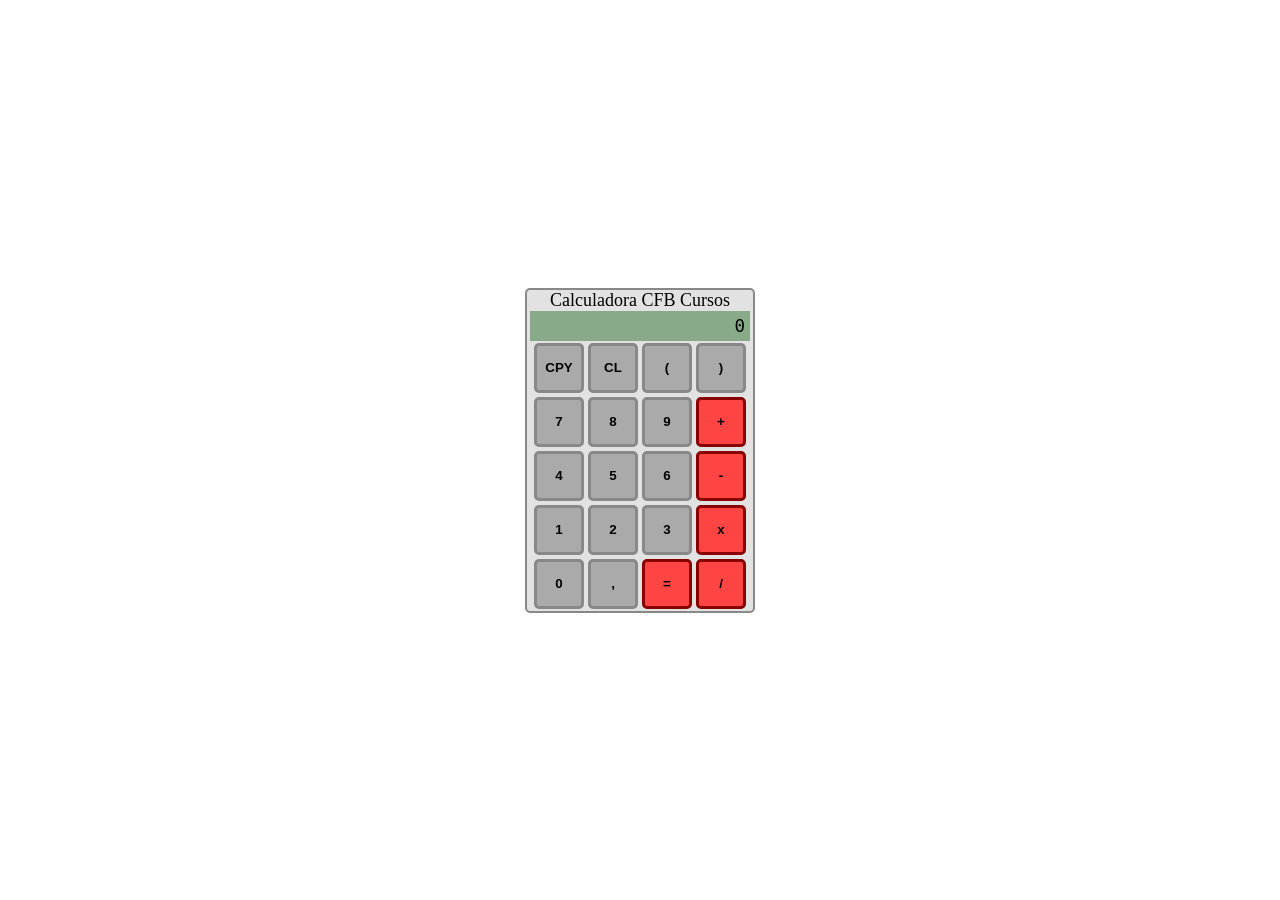
<file: index.html>
<!DOCTYPE html>
<html lang="en">
<head>
    <meta charset="UTF-8">
    <meta name="viewport" content="width=device-width, initial-scale=1.0">
    <title>Document</title>
    <link rel="stylesheet" href="style.css">
</head>
<body>
    <div class="calc" id="calc">
        <div id="div_nome" class="div_nome">
            <p>Calculadora CFB Cursos</p>
        </div>
        <div id="div_display" class="div_display">
            <p id="display" class="display">0</p>
        </div>
        <div id="div_teclas" class="div_teclas">
            <button id="tcopy" class="tecla">CPY</button>
            <button id="tlimpar" class="tecla">CL</button>
            <button id="t(" class="tecla num">(</button>
            <button id="t)" class="tecla num">)</button>
            <button id="t7" class="tecla num">7</button>
            <button id="t8" class="tecla num">8</button>
            <button id="t9" class="tecla num">9</button>
            <button id="t+" class="tecla teclaOp op">+</button>
            <button id="t4" class="tecla num">4</button>
            <button id="t5" class="tecla num">5</button>
            <button id="t6" class="tecla num">6</button>
            <button id="t-" class="tecla teclaOp op">-</button>
            <button id="t1" class="tecla num">1</button>
            <button id="t2" class="tecla num">2</button>
            <button id="t3" class="tecla num">3</button>
            <button id="tx" class="tecla teclaOp op">x</button>
            <button id="t0" class="tecla num">0</button>
            <button id="tseparador" class="tecla num">,</button>
            <button id="tigual" class ='tecla teclaOp ress'> =</button>
            <button id="t/" class ='tecla teclaOp op' >/</button>

        </div>

        
        
    </div>









    <script src="script.js"></script>
</body>
</html>
</file>
<file: style.css>
*{
    padding: 0px;
    margin: 0px;
    border: none;
    box-sizing: border-box;
}

body{
    height: 100vh;
    display: flex;
    justify-content: center;
    align-items: center;
    font-size: large;
}
.calc{
    display: flex;
    justify-content: center;
    align-items: center;
    flex-direction: column;
    background-color: #e2e2e2;
    border: 2px solid #888;
    width: 230px;
    border-radius: 5px;
}

.div_nome{
    display: flex;
    justify-content: center;
    align-items: center;
    width: 220px;
}

.div_display{
    display: flex;
    justify-content: center;
    align-items: center;
    width: 220px;
}
.display{
    width: 220px;
    background-color: #8a8;
    text-align: right;
    padding: 5px;
    font-family:monospace;
    font-size: larger;
}

.div_teclas{
    display: flex;
    justify-content: center;
    align-items: center;
    width: 220px;
    flex-wrap: wrap;

}
.tecla{
    display: flex;
    justify-content: center;
    align-items: center;
    background-color: #aaa;
    border: 3px solid #888;
    font-weight: bold;
    width: 50px;
    height: 50px;
    cursor: pointer;
    border-radius: 5px;
    margin: 2px;

}

.teclaOp{
    background-color: #f44 !important;
    border-color: #800 !important; 
}
</file>
